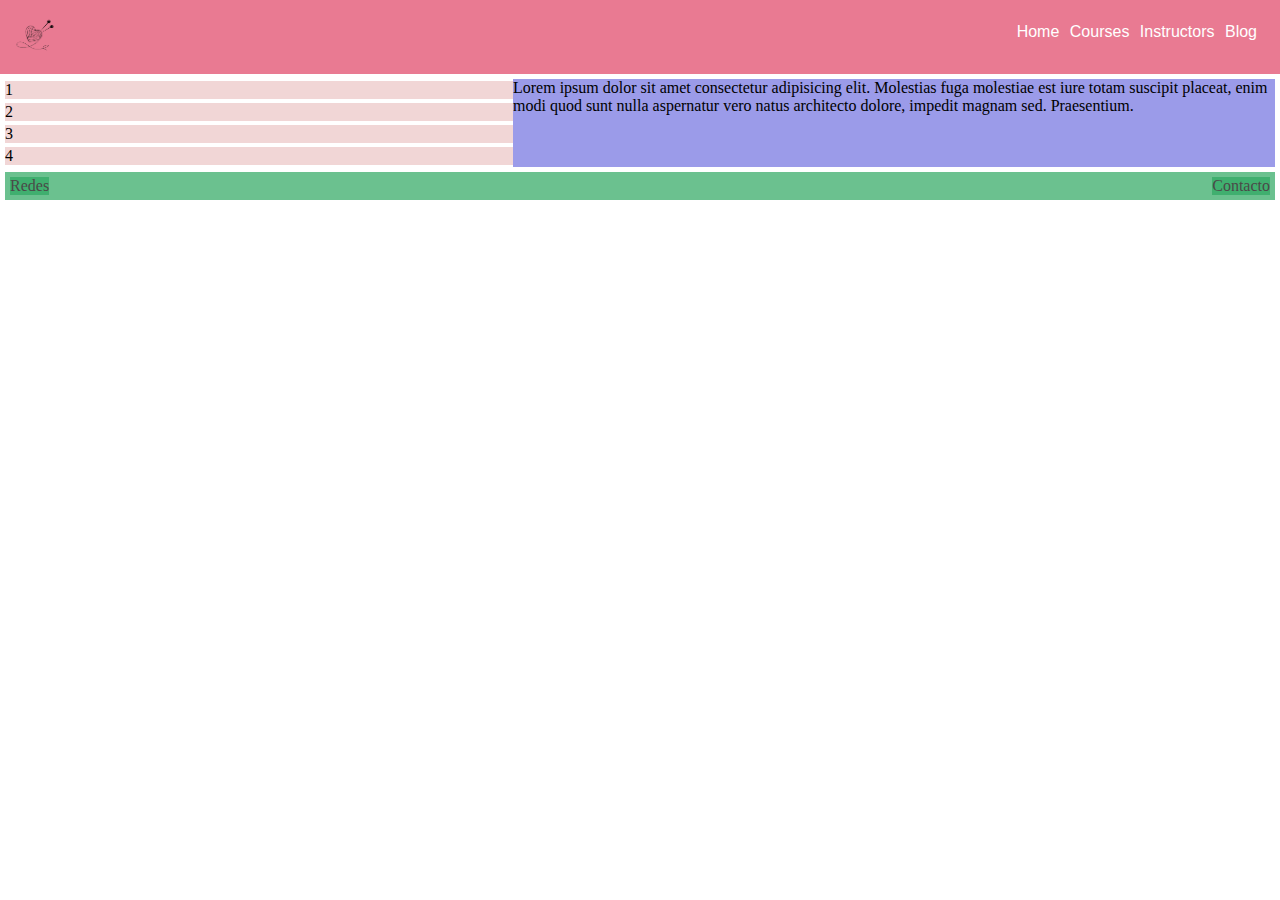
<file: index.html>
<!DOCTYPE html>
<html lang="en">
<head>
    <meta charset="UTF-8">
    <meta http-equiv="X-UA-Compatible" content="IE=edge">
    <meta name="viewport" content="width=device-width, initial-scale=1.0">
    <title>Layout</title>
    <link rel="stylesheet" href="./style.css">
    <link rel="stylesheet" href="./tablet.css" media="screen and (min-width: 910px)"> 
    <link rel="stylesheet" href="./desktop.css" media="screen and (min-width: 1024px)">
</head>
<body>
    <header >
        <figure class="header-figure">
            <img src="./Logo.png" 
                 alt="logo">
       </figure>
       <nav class="header-nav">
            <ul class="header-container">
                <li class="header-nav_item"><a href="">Home</a></li>
                <li class="header-nav_item"><a href="">Courses</a></li>
                <li class="header-nav_item"><a href="">Instructors</a></li>
                <li class="header-nav_item"><a href="">Blog</a></li>
            </ul>
        </nav>
    </header>
    <main class="container">
        <div class="container-box">
            <div class="box" id="one">1</div>
            <div class="box" id="two">2</div>
            <div class="box" id="three">3</div>
            <div class="box" id="four">4</div>
        </div>
        <section class="container-section" id="section">
            <p>Lorem ipsum dolor sit amet consectetur adipisicing elit. Molestias fuga molestiae est iure totam suscipit placeat, enim modi quod sunt nulla aspernatur vero natus architecto dolore, impedit magnam sed. Praesentium.</p>
        </section>
    </main>
    <footer class="footer">
        <div class="footer" id="redes">Redes</div>
        <div class="footer" id="contacto">Contacto</div>
    </footer>
</body>
</html>
</file>
<file: style.css>
* {
    box-sizing: border-box;
    margin: 0;
    padding: 0;
}

header{
    display: flex;
    background-color: rgb(233, 122, 146);
    justify-content: space-between;
    padding: 5px;

}

img{
    width: 60px;
}

.header-nav_item a{
    text-decoration: none;
    color: white;
}

.header-nav_item a:hover{
    color: rgb(219, 33, 73);
}

.header-nav_item a:active{
    color: rgba(57, 204, 118, 0.712);
}

.header-container{
    padding: 15px;
    list-style: none;
    text-align: center;
    font-family: 'Gill Sans', 'Gill Sans MT', Calibri, 'Trebuchet MS', sans-serif;
}


.header-nav_item {
    display: inline-block;
    padding: 3px;
    align-items: center;
}


.container {
    display: flex;
    margin: 5px;
    flex-direction: column;
    justify-content: space-between;
    /* background-color: rgb(240, 143, 16); */
   /*  flex-wrap: wrap */
}

.container-box {
    /* border: 2px double rgb(221, 28, 28); */
    
    width: auto;

    display: flex;
    justify-content: space-between;
    flex-direction: column;
    flex-wrap: nowrap;

     /* flex-basis: 10rem; */
    /*  flex-grow: 1; */
     /*ayuda a que reposicionar para que se adopten los tamaños*/
 }

 .box{
     background-color: rgb(219, 130, 130);
     margin-block: 2px;
 }
 
 .container-section{
    background-color: rgb(188, 188, 247);
    width: auto;
    /* border: 2px dashed grey; */
   /* justify-content: flex-end; */
 }


 .footer {
    background-color: rgba(47, 168, 98, 0.712);
    margin: 5px;
    display: flex;
    justify-content: space-between;
    flex-wrap: wrap;   
 }

#redes {
    color: rgb(75, 72, 72);
    /* text-align: end; */
}

#contacto{
    color: rgb(75, 72, 72);
}
</file>
<file: tablet.css>
.container{
    display: flex;
    flex-wrap: wrap;
    /* flex: 1 0 auto;
    flex-direction: row;
    */
} 

.container-box{
    flex-direction: column;
    flex-wrap: wrap;
    flex-direction: row;
    justify-content: space-between;
    /* display: flex;
    flex-wrap: wrap;
     */
}

.box {
    background-color: rgb(240, 156, 156);
    min-width: 50%;
/*     width: 450px; 
    /*en el 913px de la pagina, quedna en columnas por el width
    display:flex; */

} 
.container-section{
    background-color: rgb(165, 165, 252);
    
}
</file>
<file: desktop.css>
.container{
    display: flex ;
    flex-direction: row;
    margin: 5px
    
    /* flex: 0 0 auto; */
    /* flex-direction: row;
    flex-wrap: wrap; */
}

.container-box{
    flex: 0 0 40%;
    /* justify-content: center; */
}

.box {
    
    background-color: rgb(241, 214, 214);
    /* margin: 5px; */
    min-width: 100%;  
}

.container-section{
    background-color: rgb(155, 155, 233);
    min-width: auto;
    max-width: 60%;
    /* margin: 5px; */
}
</file>
